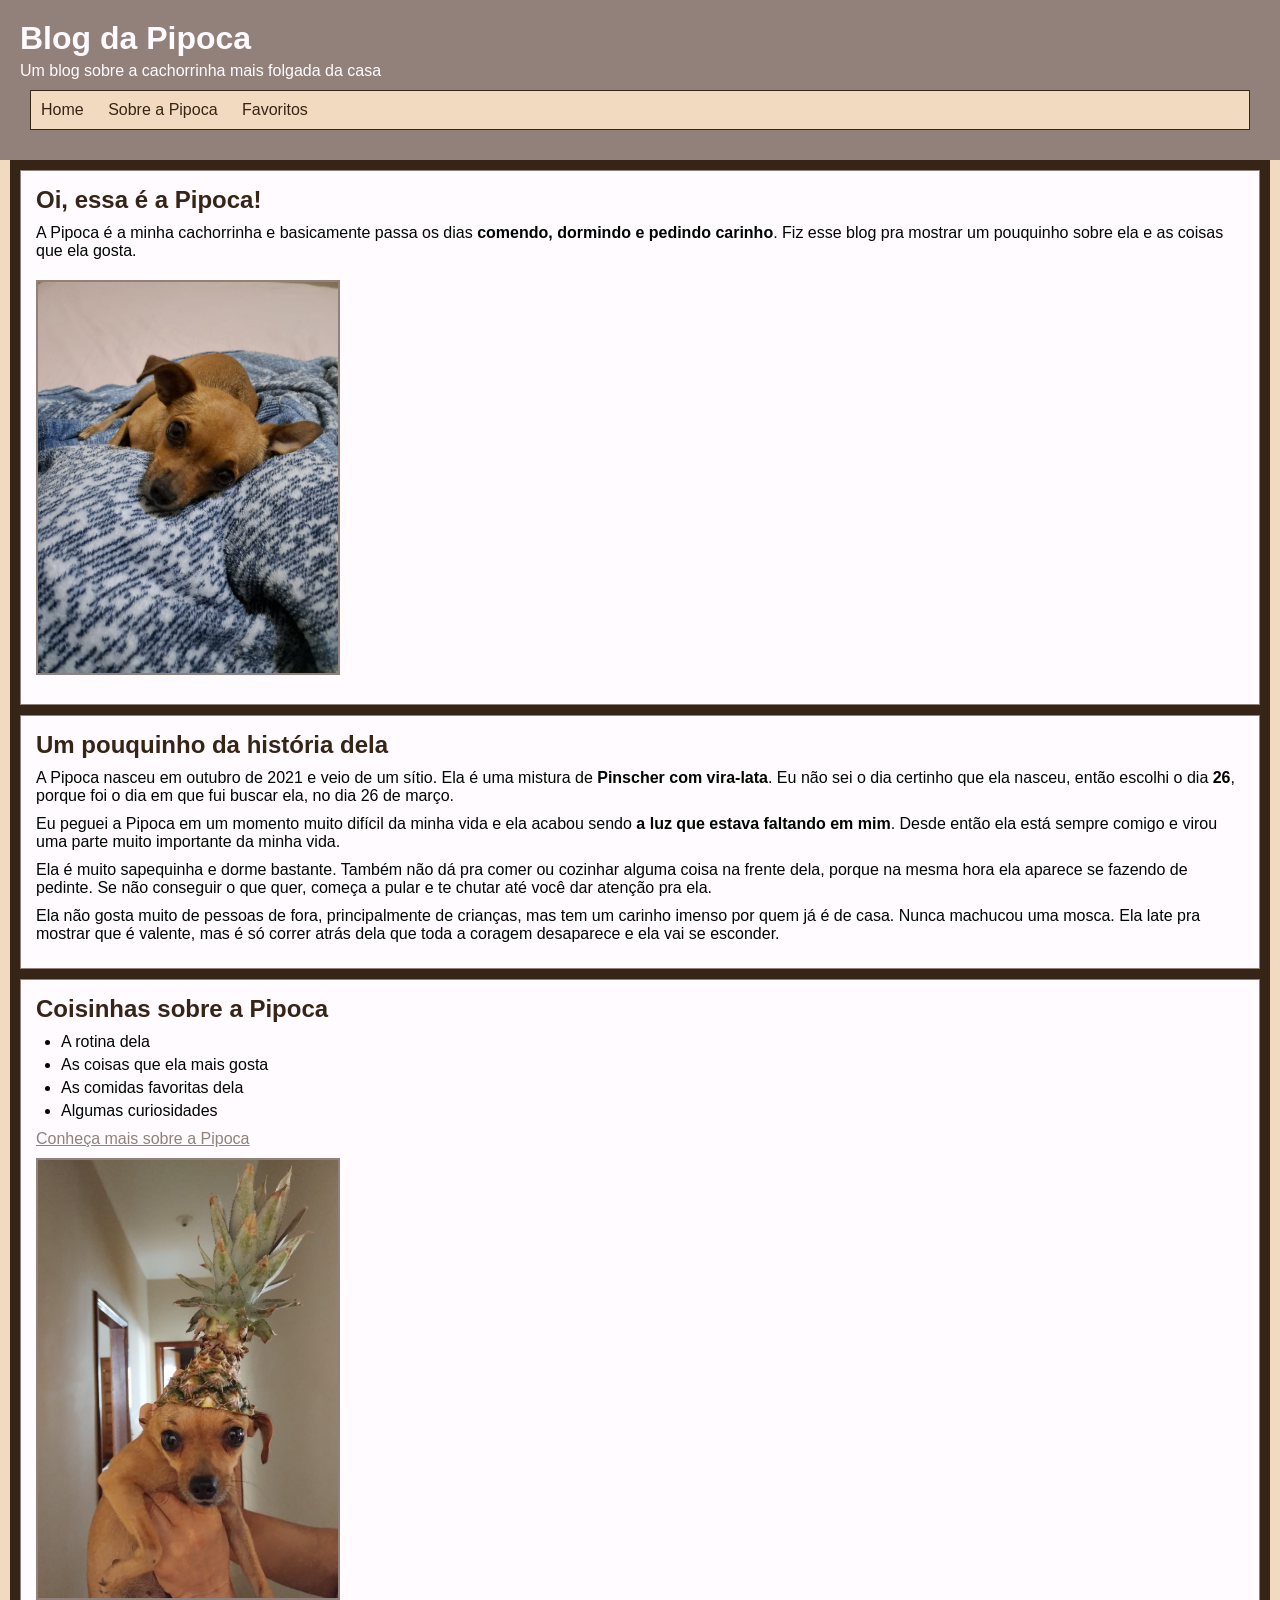
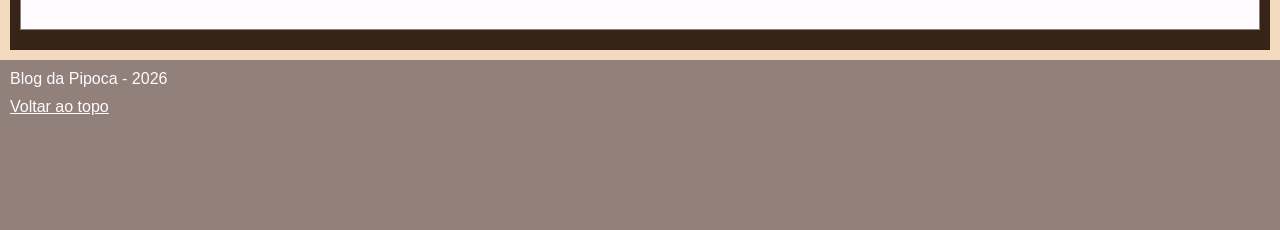
<file: index.html>
<!--
Descricao: Projeto Nova Web - Situação de aprendizagem 1
nome_arquivo: index.html
nome_exercicio: Projeto Nova Web - Situação de aprendizagem 1
nome_aluno: Geovana Ramos Pereira
email_aluno: geovana.pereira8@aluno.cps.sp.gov.br
turma: WEBI-ISW028-A 
-->

<!DOCTYPE html>
<html lang="pt-br">
<head>
    <meta charset="UTF-8">
    <meta name="viewport" content="width=device-width, initial-scale=1.0">
    <title>Blog da Pipoca - Home</title>

    <!-- Estilos da Página -->

    <link rel="stylesheet" href="static/css/styles.css">
</head>
<body>

    <!-- Aqui vai o cabeçalho da página, logo navegação -->

    <header id="topo">
        <h1>Blog da Pipoca</h1>
        <p>Um blog sobre a cachorrinha mais folgada da casa</p>
        <nav>
            <ul>
                <li><a href="index.html">Home</a></li>
                <li><a href="sobre.html">Sobre a Pipoca</a></li>
                <li><a href="favoritos.html">Favoritos</a></li>
            </ul>
        </nav>
    </header>

    <!-- Conteúdo principal, isso aqui vai mudar de página para página -->

    <main>
        <section>
            <h1>Oi, essa é a Pipoca!</h1>
            <p>A Pipoca é a minha cachorrinha e basicamente passa os dias <strong>comendo, dormindo e pedindo carinho</strong>. Fiz esse blog pra mostrar um pouquinho sobre ela e as coisas que ela gosta.</p>
            <img src="pipoca-observando.jpg" alt="Pipoca observando" width="300">
        </section>
        <section>
            <h2>Um pouquinho da história dela</h2>
            <article>
                <p>A Pipoca nasceu em outubro de 2021 e veio de um sítio. Ela é uma mistura de <strong>Pinscher com vira-lata</strong>. Eu não sei o dia certinho que ela nasceu, então escolhi o dia <strong>26</strong>, porque foi o dia em que fui buscar ela, no dia 26 de março.</p>
                <p>Eu peguei a Pipoca em um momento muito difícil da minha vida e ela acabou sendo <strong>a luz que estava faltando em mim</strong>. Desde então ela está sempre comigo e virou uma parte muito importante da minha vida.</p>
                <p>Ela é muito sapequinha e dorme bastante. Também não dá pra comer ou cozinhar alguma coisa na frente dela, porque na mesma hora ela aparece se fazendo de pedinte. Se não conseguir o que quer, começa a pular e te chutar até você dar atenção pra ela.</p>
                <p>Ela não gosta muito de pessoas de fora, principalmente de crianças, mas tem um carinho imenso por quem já é de casa. Nunca machucou uma mosca. Ela late pra mostrar que é valente, mas é só correr atrás dela que toda a coragem desaparece e ela vai se esconder.</p>
            </article>
        </section>
        <section>
            <h2>Coisinhas sobre a Pipoca</h2>
            <ul>
                <li>A rotina dela</li>
                <li>As coisas que ela mais gosta</li>
                <li>As comidas favoritas dela</li>
                <li>Algumas curiosidades</li>
            </ul>
            <a href="sobre.html">Conheça mais sobre a Pipoca</a>
            <br>
            <img src="pipoca-abacaxi.jpg" alt="Pipoca com um abacaxi na cabeça" width="300">
        </section>
    </main>

    <!-- Rodapé não muda -->

    <footer>
        <p>Blog da Pipoca - 2026</p>
        <a href="#topo">Voltar ao topo</a>
    </footer>
</body>
</html>
</file>
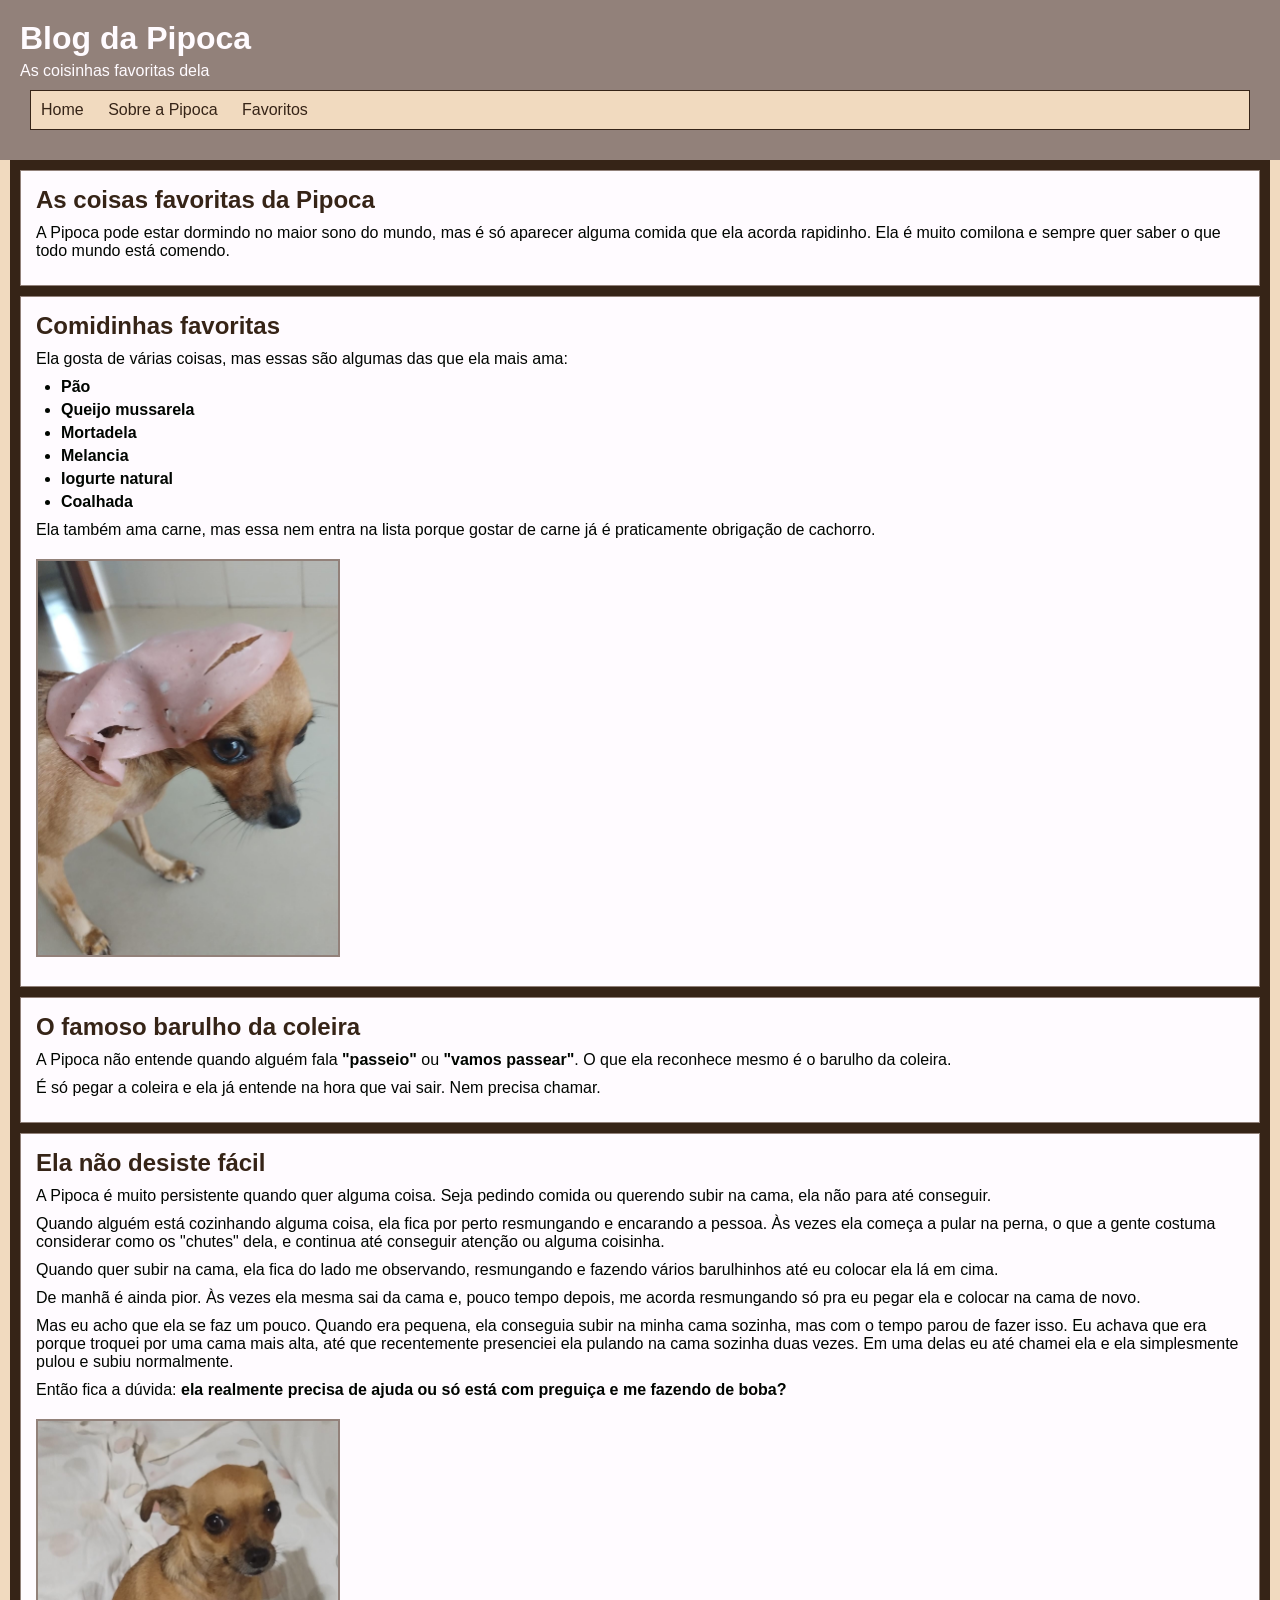
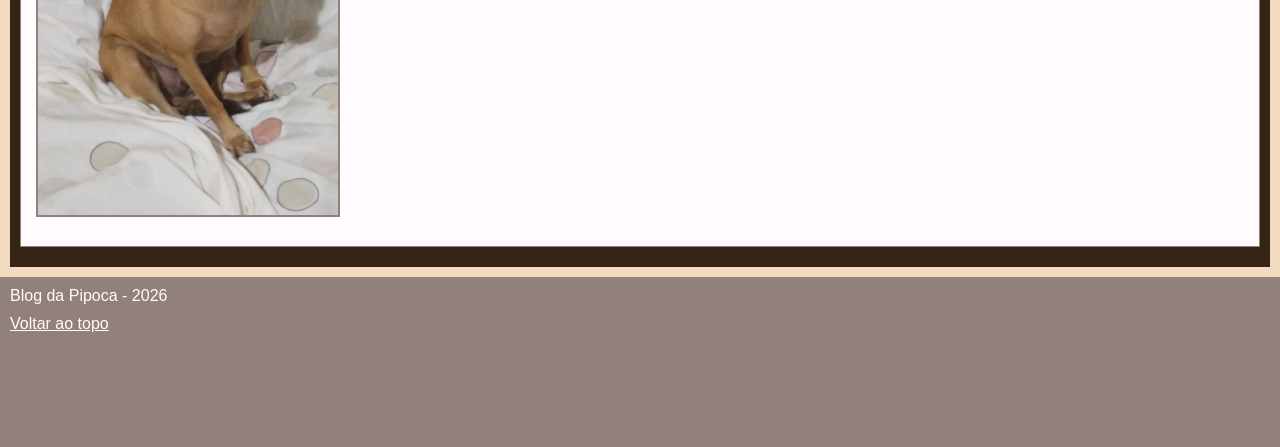
<file: favoritos.html>
<!-- 
Descricao: Projeto Nova Web - Situação de aprendizagem 1 
nome_arquivo: favoritos.html 
nome_exercicio: Projeto Nova Web - Situação de aprendizagem 1 
nome_aluno: Geovana Ramos Pereira 
email_aluno: geovana.pereira8@aluno.cps.sp.gov.br 
turma: WEBI-ISW028-A 
--> 
 
<!DOCTYPE html> 
<html lang="pt-br"> 
<head> 
    <meta charset="UTF-8"> 
    <meta name="viewport" content="width=device-width, initial-scale=1.0"> 
    <title>Blog da Pipoca - Favoritos</title> 
 
    <!-- Estilos da Página --> 
 
    <link rel="stylesheet" href="static/css/styles.css"> 
</head> 
<body> 
 
    <!-- Aqui vai o cabeçalho da página, logo navegação --> 
 
    <header id="topo"> 
        <h1>Blog da Pipoca</h1> 
        <p>As coisinhas favoritas dela</p> 
        <nav> 
            <ul> 
                <li><a href="index.html">Home</a></li> 
                <li><a href="sobre.html">Sobre a Pipoca</a></li> 
                <li><a href="favoritos.html">Favoritos</a></li> 
            </ul> 
        </nav> 
    </header> 
 
    <!-- Conteúdo principal, isso aqui vai mudar de página para página --> 
 
    <main> 
        <section> 
            <h1>As coisas favoritas da Pipoca</h1> 
            <p>A Pipoca pode estar dormindo no maior sono do mundo, mas é só aparecer alguma comida que ela acorda rapidinho. Ela é muito comilona e sempre quer saber o que todo mundo está comendo.</p> 
        </section> 

        <section> 
            <h2>Comidinhas favoritas</h2> 
            <p>Ela gosta de várias coisas, mas essas são algumas das que ela mais ama:</p> 
            <ul> 
                <li><strong>Pão</strong></li> 
                <li><strong>Queijo mussarela</strong></li>
                <li><strong>Mortadela</strong></li> 
                <li><strong>Melancia</strong></li> 
                <li><strong>Iogurte natural</strong></li> 
                <li><strong>Coalhada</strong></li> 
            </ul> 
            <p>Ela também ama carne, mas essa nem entra na lista porque gostar de carne já é praticamente obrigação de cachorro.</p>
            <img src="pipoca-mortadela.jpg" alt="Pipoca com mortadela na cabeça" width="300"> 
        </section> 

        <section> 
            <h2>O famoso barulho da coleira</h2> 
            <article> 
                <p>A Pipoca não entende quando alguém fala <strong>"passeio"</strong> ou <strong>"vamos passear"</strong>. O que ela reconhece mesmo é o barulho da coleira.</p> 
                <p>É só pegar a coleira e ela já entende na hora que vai sair. Nem precisa chamar.</p> 
            </article> 
        </section> 

        <section> 
            <h2>Ela não desiste fácil</h2> 
            <article> 
                <p>A Pipoca é muito persistente quando quer alguma coisa. Seja pedindo comida ou querendo subir na cama, ela não para até conseguir.</p> 
                <p>Quando alguém está cozinhando alguma coisa, ela fica por perto resmungando e encarando a pessoa. Às vezes ela começa a pular na perna, o que a gente costuma considerar como os "chutes" dela, e continua até conseguir atenção ou alguma coisinha.</p> 
                <p>Quando quer subir na cama, ela fica do lado me observando, resmungando e fazendo vários barulhinhos até eu colocar ela lá em cima.</p> 
                <p>De manhã é ainda pior. Às vezes ela mesma sai da cama e, pouco tempo depois, me acorda resmungando só pra eu pegar ela e colocar na cama de novo.</p>
                <p>Mas eu acho que ela se faz um pouco. Quando era pequena, ela conseguia subir na minha cama sozinha, mas com o tempo parou de fazer isso. Eu achava que era porque troquei por uma cama mais alta, até que recentemente presenciei ela pulando na cama sozinha duas vezes. Em uma delas eu até chamei ela e ela simplesmente pulou e subiu normalmente.</p>
                <p>Então fica a dúvida: <strong>ela realmente precisa de ajuda ou só está com preguiça e me fazendo de boba?</strong></p>
                <img src="pipoca-coitada.jpg" alt="Pipoca sentada no sofá" width="300">
            </article> 
        </section> 
    </main> 
 
    <!-- Rodapé não muda --> 
 
    <footer> 
        <p>Blog da Pipoca - 2026</p> 
        <a href="#topo">Voltar ao topo</a> 
    </footer> 
</body> 
</html>
</file>
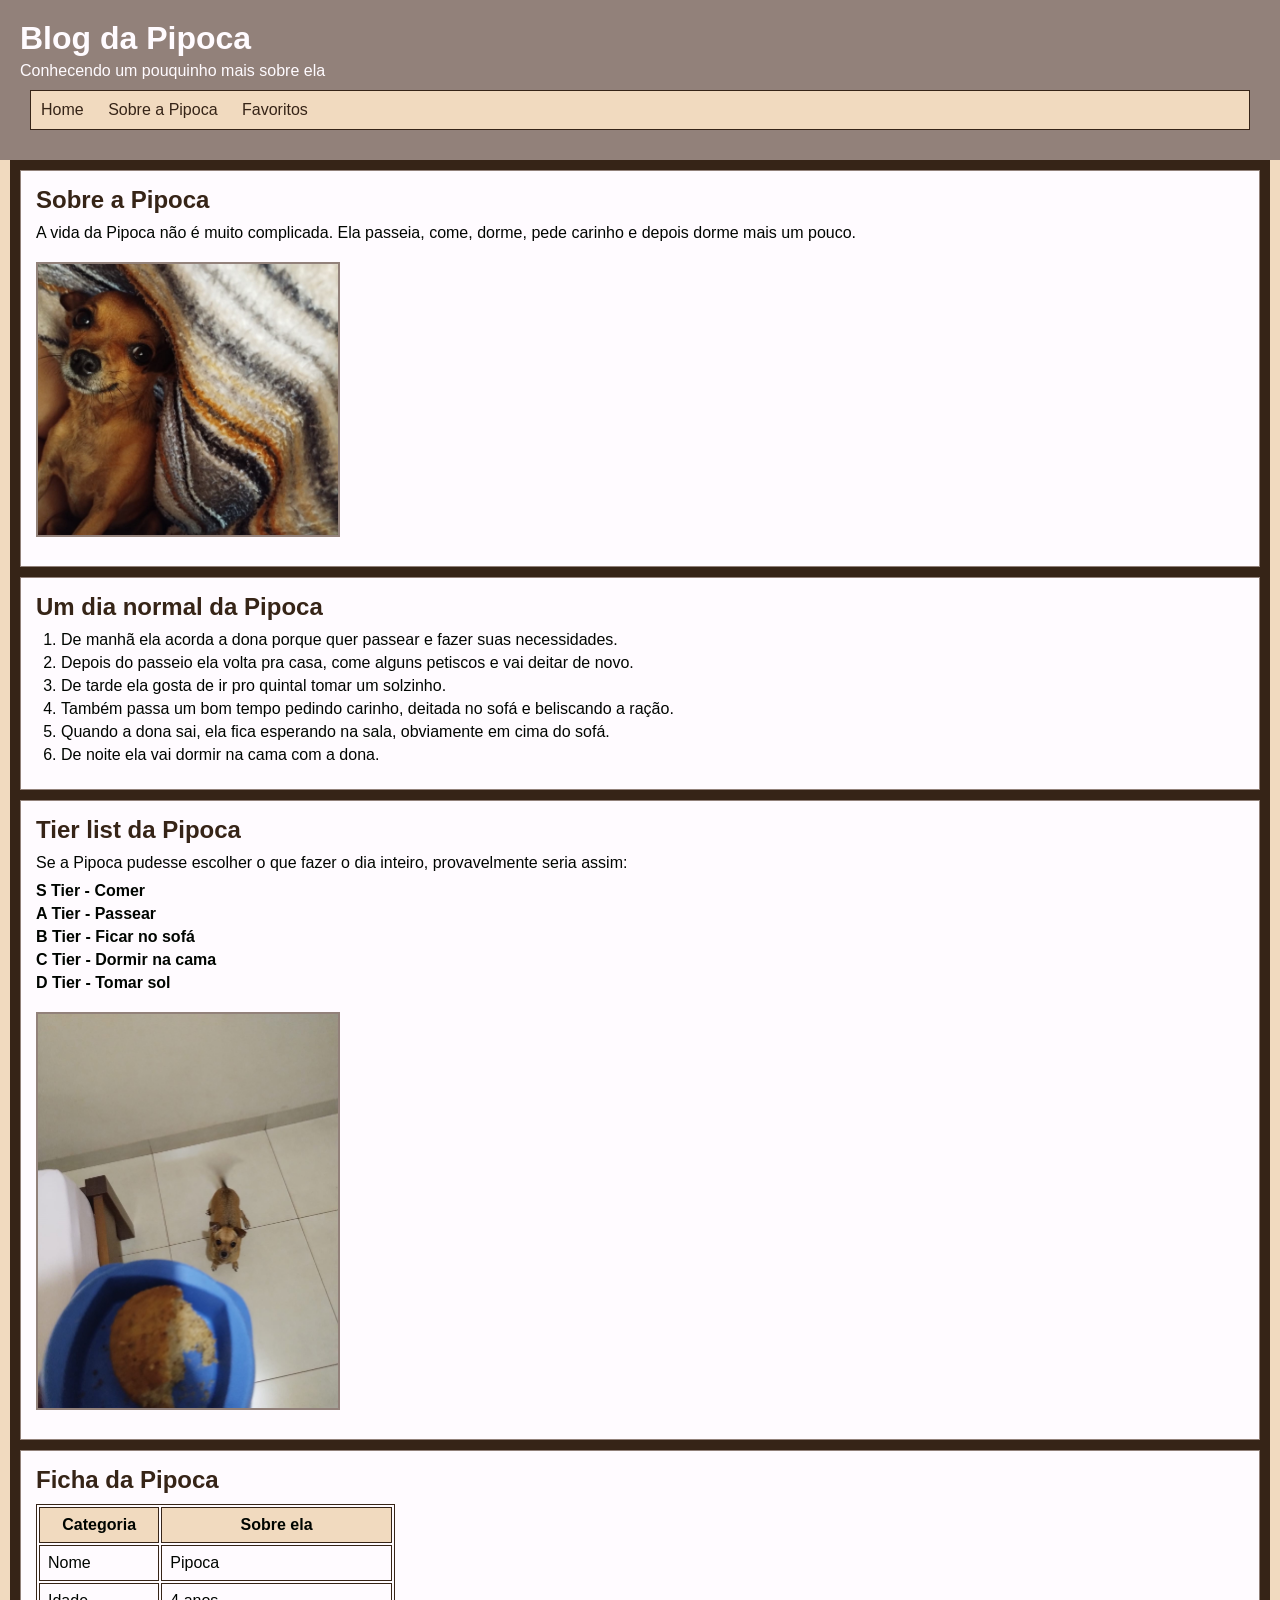
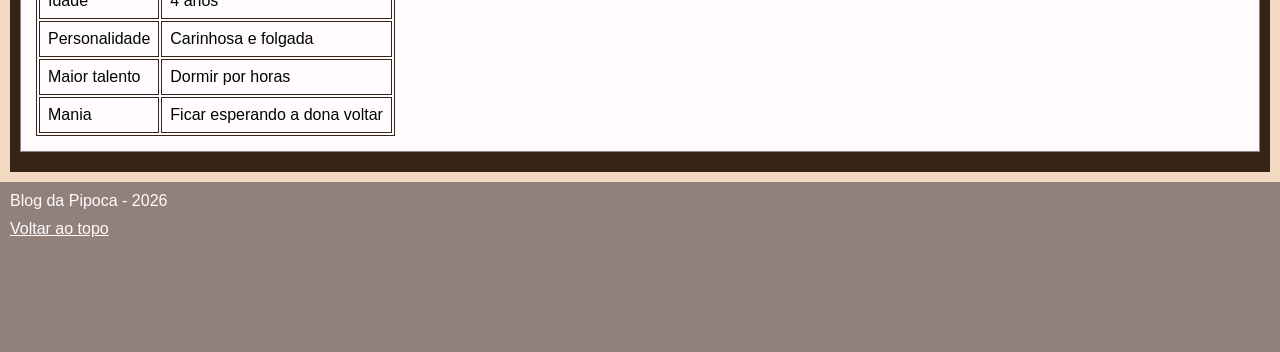
<file: sobre.html>
<!--  
Descricao: Projeto Nova Web - Situação de aprendizagem 1  
nome_arquivo: sobre.html  
nome_exercicio: Projeto Nova Web - Situação de aprendizagem 1  
nome_aluno: Geovana Ramos Pereira  
email_aluno: geovana.pereira8@aluno.cps.sp.gov.br  
turma: WEBI-ISW028-A
-->  
  
<!DOCTYPE html>  
<html lang="pt-br">  
<head>  
    <meta charset="UTF-8">  
    <meta name="viewport" content="width=device-width, initial-scale=1.0">  
    <title>Blog da Pipoca - Sobre</title>  
  
    <!-- Estilos da Página -->  
  
    <link rel="stylesheet" href="static/css/styles.css">  
</head>  
<body>  
  
    <!-- Aqui vai o cabeçalho da página, logo navegação -->  
  
    <header id="topo">  
        <h1>Blog da Pipoca</h1>  
        <p>Conhecendo um pouquinho mais sobre ela</p>  
        <nav>  
            <ul>  
                <li><a href="index.html">Home</a></li>  
                <li><a href="sobre.html">Sobre a Pipoca</a></li>  
                <li><a href="favoritos.html">Favoritos</a></li>  
            </ul>  
        </nav>  
    </header>  
  
    <!-- Conteúdo principal, isso aqui vai mudar de página para página -->  
  
    <main>  
        <section>  
            <h1>Sobre a Pipoca</h1>  
            <p>A vida da Pipoca não é muito complicada. Ela passeia, come, dorme, pede carinho e depois dorme mais um pouco.</p>  
            <img src="pipoca-cobertor.jpg" alt="Pipoca debaixo de um cobertor" width="300">  
        </section>  
 
        <section>  
            <h2>Um dia normal da Pipoca</h2>  
            <ol>  
                <li>De manhã ela acorda a dona porque quer passear e fazer suas necessidades.</li>  
                <li>Depois do passeio ela volta pra casa, come alguns petiscos e vai deitar de novo.</li>  
                <li>De tarde ela gosta de ir pro quintal tomar um solzinho.</li>  
                <li>Também passa um bom tempo pedindo carinho, deitada no sofá e beliscando a ração.</li>  
                <li>Quando a dona sai, ela fica esperando na sala, obviamente em cima do sofá.</li>  
                <li>De noite ela vai dormir na cama com a dona.</li>  
            </ol>  
        </section>  
 
        <section>  
            <h2>Tier list da Pipoca</h2>  
            <p>Se a Pipoca pudesse escolher o que fazer o dia inteiro, provavelmente seria assim:</p>  
            <ul class="tier-list">  
                <li><strong>S Tier - Comer</strong></li>  
                <li><strong>A Tier - Passear</strong></li>  
                <li><strong>B Tier - Ficar no sofá</strong></li>  
                <li><strong>C Tier - Dormir na cama</strong></li>  
                <li><strong>D Tier - Tomar sol</strong></li>  
            </ul> 
            <img src="pipoca-panetone.jpg" alt="Pipoca animada para comer um panetone" width="300"> 
        </section>  
 
        <section>  
            <h2>Ficha da Pipoca</h2>  
            <table>  
                <thead>  
                    <tr>  
                        <th>Categoria</th>  
                        <th>Sobre ela</th>  
                    </tr>  
                </thead>  
                <tbody>  
                    <tr>  
                        <td>Nome</td>  
                        <td>Pipoca</td>  
                    </tr>
                    <tr>
                        <td>Idade</td>
                        <td>4 anos</td>
                    </tr>  
                    <tr>  
                        <td>Personalidade</td>  
                        <td>Carinhosa e folgada</td>  
                    </tr>  
                    <tr>  
                        <td>Maior talento</td>  
                        <td>Dormir por horas</td>  
                    </tr>  
                    <tr>  
                        <td>Mania</td>  
                        <td>Ficar esperando a dona voltar</td>  
                    </tr>  
                </tbody>  
            </table>  
        </section>  
    </main>  
  
    <!-- Rodapé não muda -->  
  
    <footer>  
        <p>Blog da Pipoca - 2026</p>  
        <a href="#topo">Voltar ao topo</a>  
    </footer>  
</body>  
</html>
</file>
<file: static/css/styles.css>
/*
Descricao: Projeto Nova Web - Situação de aprendizagem 1
nome_arquivo: styles.css
nome_exercicio: Projeto Nova Web - Situação de aprendizagem 1
nome_aluno: Geovana Ramos Pereira
email_aluno: geovana.pereira8@aluno.cps.sp.gov.br
turma: Código da Turma
*/

/* Seletor universal, zera margens e espaçamentos */

*{
    margin: 0;
    padding: 0;
    border: 0;
}
body{
    background-color: #F1DABF;
    font-family: Arial, sans-serif;
    color: #000500;
}
header{
    background-color: #92817A;
    padding: 20px;
}
header h1{
    color: #FFFBFF;
    margin-bottom: 5px;
}
header p{
    color: #FFFBFF;
    margin-bottom: 10px;
}
nav{
    background-color: #F1DABF;
    border: 1px solid #362417;
    margin-top: 0;
    margin-left: 10px;
    margin-right: 10px;
    margin-bottom: 10px;
    padding: 10px;
}
nav ul{
    list-style: none;
}
nav li{
    display: inline;
    margin-right: 20px;
}
nav a{
    color: #362417;
    text-decoration: none;
}
main{
    background-color: #362417;
    min-height: 400px;
    margin-left: 10px;
    margin-right: 10px;
    padding: 10px;
}
section{
    background-color: #FFFBFF;
    border: 1px solid #92817A;
    margin-bottom: 10px;
    padding: 15px;
}
h1{
    color: #362417;
    margin-bottom: 10px;
}
h2{
    color: #362417;
    margin-bottom: 10px;
}
p{
    margin-bottom: 10px;
}
main ul{
    margin-left: 25px;
    margin-bottom: 10px;
}
main ol{
    margin-left: 25px;
    margin-bottom: 10px;
}
.tier-list{
    list-style: none;
    margin-left: 0;
}
li{
    margin-bottom: 5px;
}
main a{
    color: #92817A;
}
img{
    margin-top: 10px;
    margin-bottom: 10px;
    max-width: 100%;
    border: 2px solid #92817A;
}
table{
    border: 1px solid #362417;
    margin-top: 10px;
}
th{
    background-color: #F1DABF;
    border: 1px solid #362417;
    padding: 8px;
}
td{
    border: 1px solid #362417;
    padding: 8px;
}
footer{
    background-color: #92817A;
    min-height: 150px;
    margin-top: 10px;
    padding: 10px;
}
footer p{
    color: #FFFBFF;
}
footer a{
    color: #FFFBFF;
}
</file>
